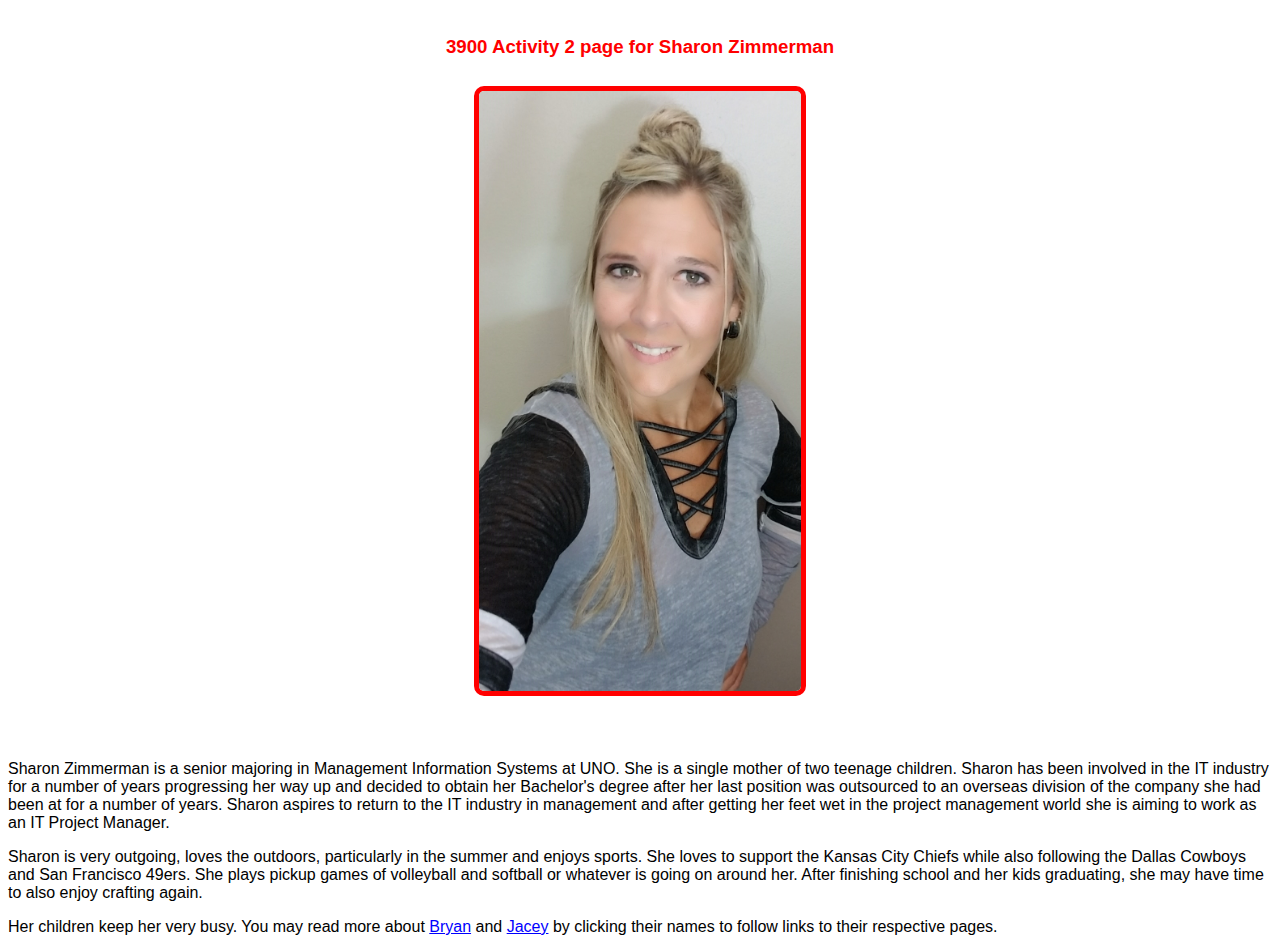
<file: index.html>
<!DOCTYPE html>
<html lang="en">
<link href="styles.css" rel="stylesheet">
   <head>
      <meta charset="UTF-8">
      <title>Sharon Zimmerman</title>
   </head>

   <body>
    <br>
    <h1>3900 Activity 2 page for Sharon Zimmerman</h1>
    <br>
    <img class="SZprofile_pict" src="SZprofile_pict.jpg" alt="Photo of Sharon">
    <br>
    <p>Sharon Zimmerman is a senior majoring in Management Information Systems at UNO.  She is a single mother of two teenage children.  Sharon has been involved in the IT industry for a number of years progressing her way up and decided to obtain her Bachelor's degree after her last position was outsourced to an overseas division of the company she had been at for a number of years.  Sharon aspires to return to the IT industry in management and after getting her feet wet in the project management world she is aiming to work as an IT Project Manager.</p>
    
    <p>Sharon is very outgoing, loves the outdoors, particularly in the summer and enjoys sports.  She loves to support the Kansas City Chiefs while also following the Dallas Cowboys and San Francisco 49ers.  She plays pickup games of volleyball and softball or whatever is going on around her.  After finishing school and her kids graduating, she may have time to also enjoy crafting again.
    </p>
    
    <p>Her children keep her very busy.  You may read more about <a href="bryan.html">Bryan</a> and <a href="jacey.html">Jacey</a> by clicking their names to follow links to their respective pages.
    </p>
   </body>
</file>
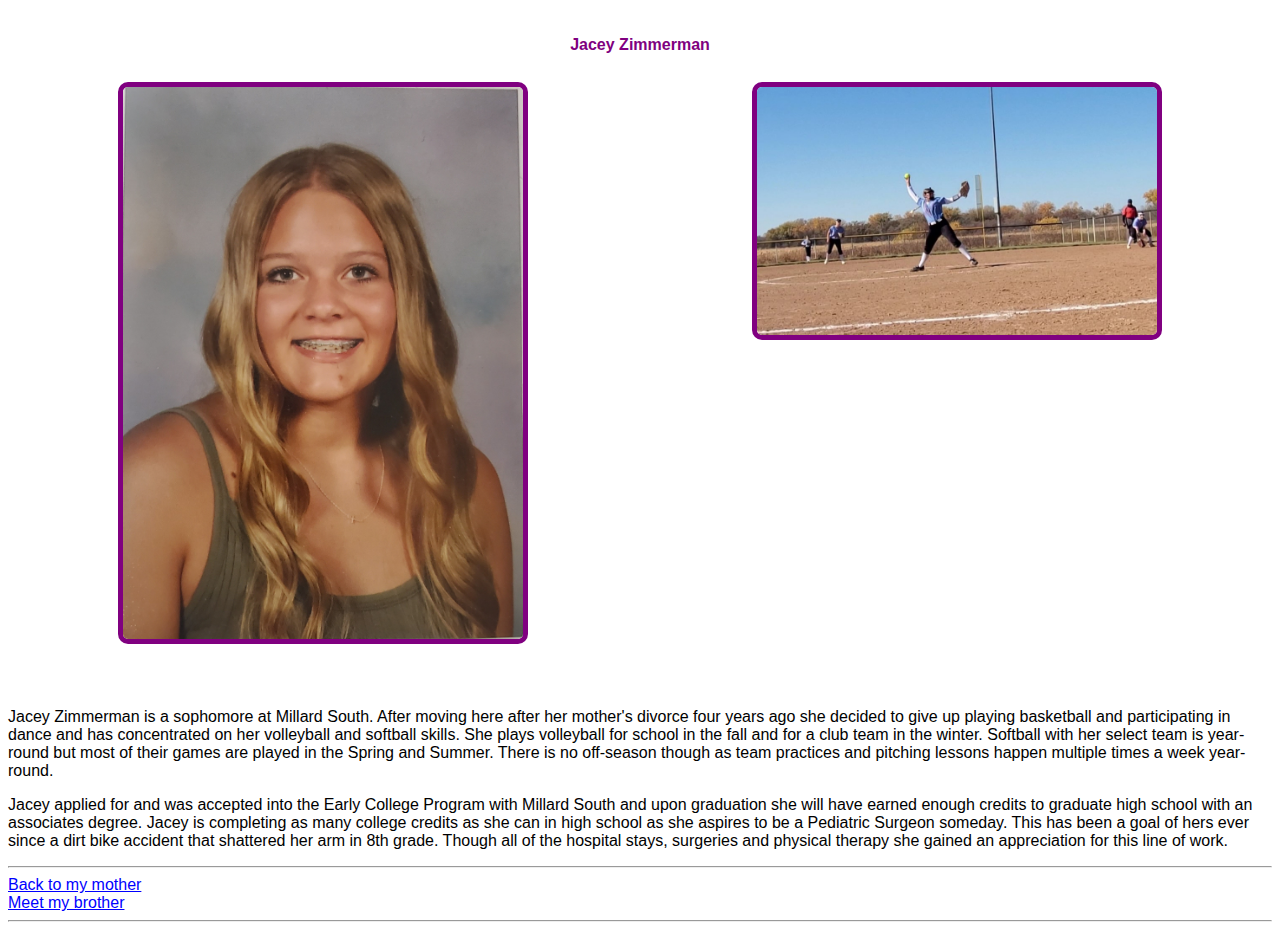
<file: jacey.html>
<!DOCTYPE html>
<html lang="en">
<link href="styles.css" rel="stylesheet">
   <head>
      <meta charset="UTF-8">
      <title>Jacey Zimmerman</title>
   </head>

   <body>
    <br>
    <h3>Jacey Zimmerman</h3>
    <br>
    <div class="pictures">
        <div>
            <img class="JZprofile_pict" src="JZprofile_pict.jpg" alt="Photo of Jacey">
        </div>
        <div>
            <img class="JZsoftball" src="JZsoftball.jpg" alt="Jacey pitching during a softball game">
        </div>
    </div>
    <br>
    <p>Jacey Zimmerman is a sophomore at Millard South.  After moving here after her mother's divorce four years ago she decided to give up playing basketball and participating in dance and has concentrated on her volleyball and softball skills.  She plays volleyball for school in the fall and for a club team in the winter.  Softball with her select team is year-round but most of their games are played in the Spring and Summer.  There is no off-season though as team practices and pitching lessons happen multiple times a week year-round.
    </p>
    
    <p>Jacey applied for and was accepted into the Early College Program with Millard South and upon graduation she will have earned enough credits to graduate high school with an associates degree.  Jacey is completing as many college credits as she can in high school as she aspires to be a Pediatric Surgeon someday.  This has been a goal of hers ever since a dirt bike accident that shattered her arm in 8th grade.  Though all of the hospital stays, surgeries and physical therapy she gained an appreciation for this line of work.  
    </p>
    <hr>
    <a href="index.html">Back to my mother</a>
    <br>
    <a href="bryan.html">Meet my brother</a>
    <hr>
   </body>
</file>
<file: styles.css>
img {max-width: 100%;}
body {font-family: Arial, sans-serif;}
h1 {
    font-family: Arial, sans-serif;
    margin: 10px 0;
    font-size: 14pt;
    font-weight: bold;
    text-align: center;
    color: red;
}
h2 {
    font-family: Arial, sans-serif;
    margin: 10px 0;
    font-size: 12pt;
    font-weight: bold;
    text-align: center;
    color: blue;
}
h3 {
    font-family: Arial, sans-serif;
    margin: 10px 0;
    font-size: 12pt;
    font-weight: bold;
    text-align: center;
    color: purple;
}
a { 
    text-decoration: underline;
    color: blue;
}
.SZprofile_pict {
    display: block;
    max-width: 400px;
    max-height: 600px;
    margin: 0 auto 30px;
    border-radius: 10px;
    border-style: solid;
    border-width: 5px;
    border-color: red;
}
.BZprofile_pict {
    display: block;
    max-width: 400px;
    margin: 0 auto 30px;
    border-radius: 10px;
    border-style: solid;
    border-width: 5px;
    border-color: blue;
}

.BZfootball {
    display: block;
    max-width: 400px;
    margin: 0 auto 30px;
    border-radius: 10px;
    border-style: solid;
    border-width: 5px;
    border-color: blue;
}
.JZprofile_pict {
    display: block;
    max-width: 400px;
    margin: 0 auto 30px;
    border-radius: 10px;
    border-style: solid;
    border-width: 5px;
    border-color: purple;
}
.JZsoftball {
    display: block;
    max-width: 400px;
    margin: 0 auto 30px;
    border-radius: 10px;
    border-style: solid;
    border-width: 5px;
    border-color: purple;
}
.div {float: left;
width: 300px;}
.pictures {
    display: grid;
    grid-template-columns: 1fr 1fr;
    column-gap: 5px;
}
</file>
